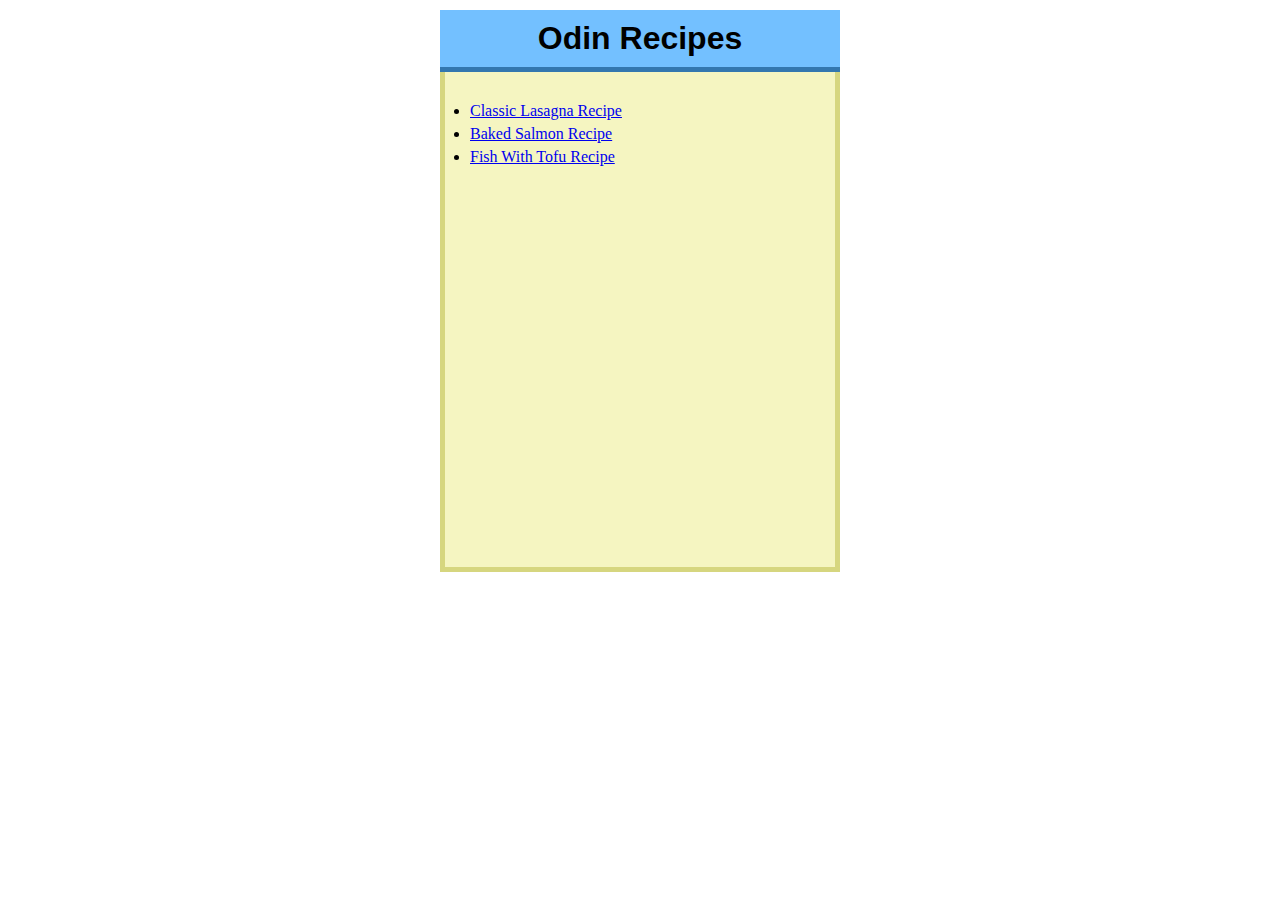
<file: index.html>
<!DOCTYPE html>
<html lang="en">
<head>
    <meta charset="UTF-8">
    <meta name="viewport" content="width=device-width, initial-scale=1.0">
    <link rel="stylesheet" href="style.css">
    <title>Odin Recipes Project</title>
</head>
<body>
    <h1>Odin Recipes</h1>
    <div class="links-container">
        <ul>
            <li><a href="recipes/lasagna.html">Classic Lasagna Recipe</a></li>
            <li><a href="recipes/baked-salmon.html">Baked Salmon Recipe</a></li>
            <li><a href="recipes/fish-with-tofu.html">Fish With Tofu Recipe</a></li>
        </ul>
    </div>
</body>
</html>
</file>
<file: style.css>
*{
    margin: 0;
    box-sizing: border-box;
}

h1, h2, h3{
    font-family: Arial, Helvetica, sans-serif;
    width: 400px;
    margin: 10px auto 0;
}

h1{
    background-color: rgb(115, 192, 255);
    text-align: center;
    padding: 10px 0;
    border-bottom: 5px solid rgb(51, 119, 175);
}

li, p{
    font-family: Georgia, 'Times New Roman', Times, serif;
    padding-top: 5px;
}

.underline{
    text-decoration: underline;
}

.links-container{
    margin: 0 auto;
    width: 400px;
    height: 500px;
    background-color: rgb(245, 245, 193);
    border-bottom: 5px solid rgb(214, 214, 127);
    border-right: 5px solid rgb(214, 214, 127);
    border-left: 5px solid rgb(214, 214, 127);
    padding: 15px 0;
}

img {
    width: 150px;
    height: auto;
    margin: 15px auto;
    display: block;
    background-color: rgb(255, 191, 73);
    padding: 10px;
}

p, ul, ol{
    margin: 5px auto;
    width: 400px;
    height: auto;
    padding: 5px 25px;
}

.img-container{
    width: 399px;
    height: auto;
    margin: 0 auto;
    border-right: 1px solid black;
    border-left: 1px solid black;
    padding: 5px 0;
}

.recipe-container{
    width: 400px;
    height: auto;
    margin: 0 auto;
    border: 1px solid black;
}

h2{
    background-color: rgb(136, 225, 249);
    padding: 2px;
    width: 399px;
    margin: 0;
}

h3{
    padding-left: 15px;
}
</file>
